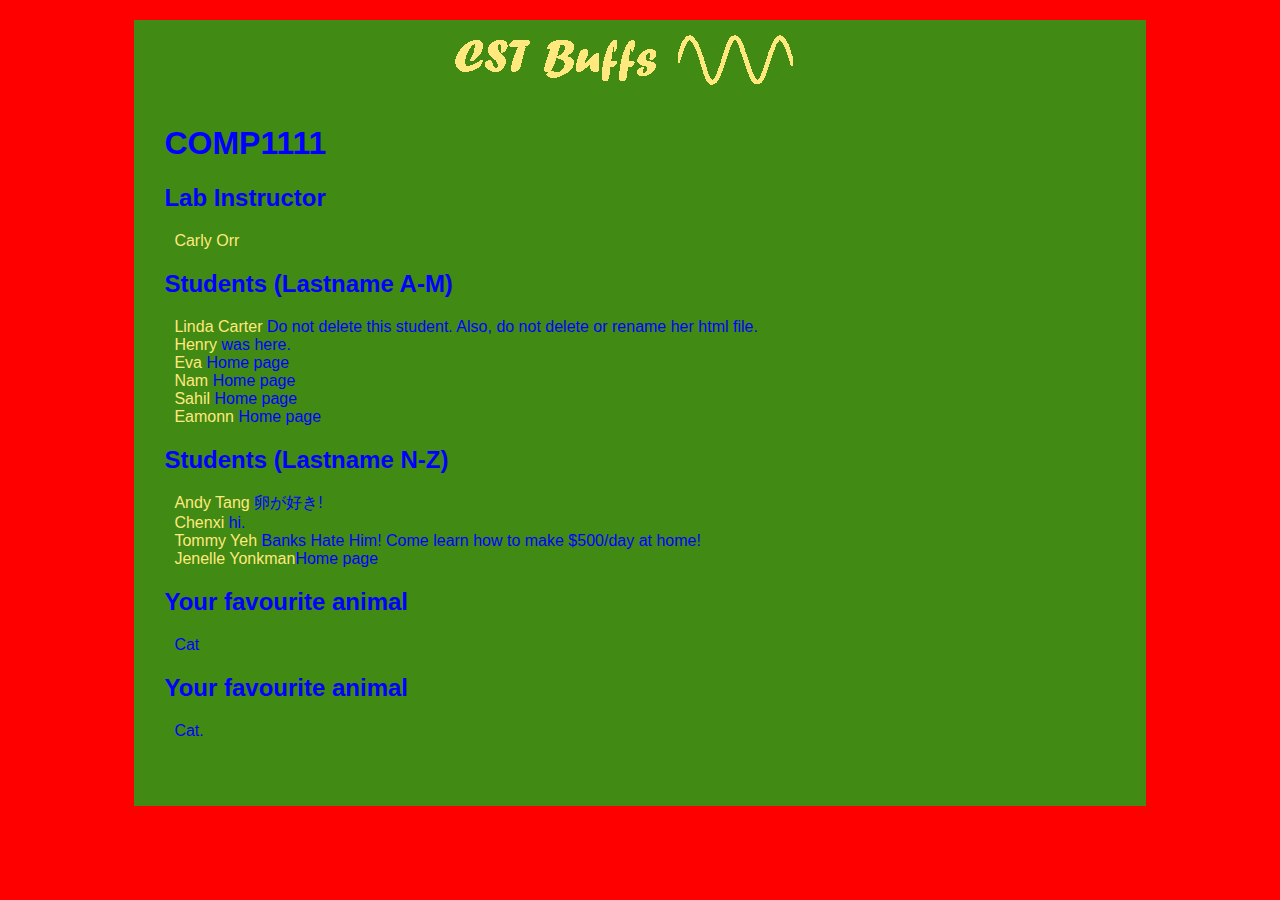
<file: Index.html>
<!DOCTYPE html>

<html lang="en">

<head>
    <meta charset="utf-8" />
    <title>COMP1111</title>
    <link rel="stylesheet" href="Style/Style.css" />
</head>

<body>
    <div id="container">
        <div id="logo">
            <img src="Images/CstBuffs.png" alt="CST Buffs" />
        </div>
        <h1>COMP1111</h1>

        <h2>Lab Instructor</h2>
        <ul>
            <li> <a href="CarlyOrr.html">Carly Orr</a>
            </li>
        </ul>

        <h2>Students (Lastname A-M)</h2>
        <ul>
            <li><a href="LindaCarter.html">Linda Carter</a> Do not delete this student. Also, do not delete or rename her html file.</li>
            <li><a href="HenryHo.html">Henry</a> was here.</li>
            <li><a href="EvaAu.html">Eva</a> Home page</li>
            <li><a href="NamDang.html">Nam</a> Home page</li>
			<li><a href="SahilDesai.html">Sahil</a> Home page</li>
            <li><a href="EamonnAlphin.html">Eamonn</a> Home page</li>
        </ul>

        <h2>Students (Lastname N-Z)</h2>
        <ul>
            <li><a href="AndyTang.html">Andy Tang</a> 卵が好き!</li>
            <li><a href="ChenxiShao.html">Chenxi</a> hi.</li>
            <li><a href="TommyYeh.html">Tommy Yeh</a> Banks Hate Him! Come learn how to make $500/day at home!</li>
            <li><a href="JenelleYonkman.html">Jenelle Yonkman</a>Home page</li>
        </ul>
        <h2>Your favourite animal</h2>
        <ul>
            <li>Cat</li>
        </ul>

        <h2>Your favourite animal</h2>
        <ul>
            <li>Cat.</li>
        </ul>
    </div>
</body>

</html>
</file>
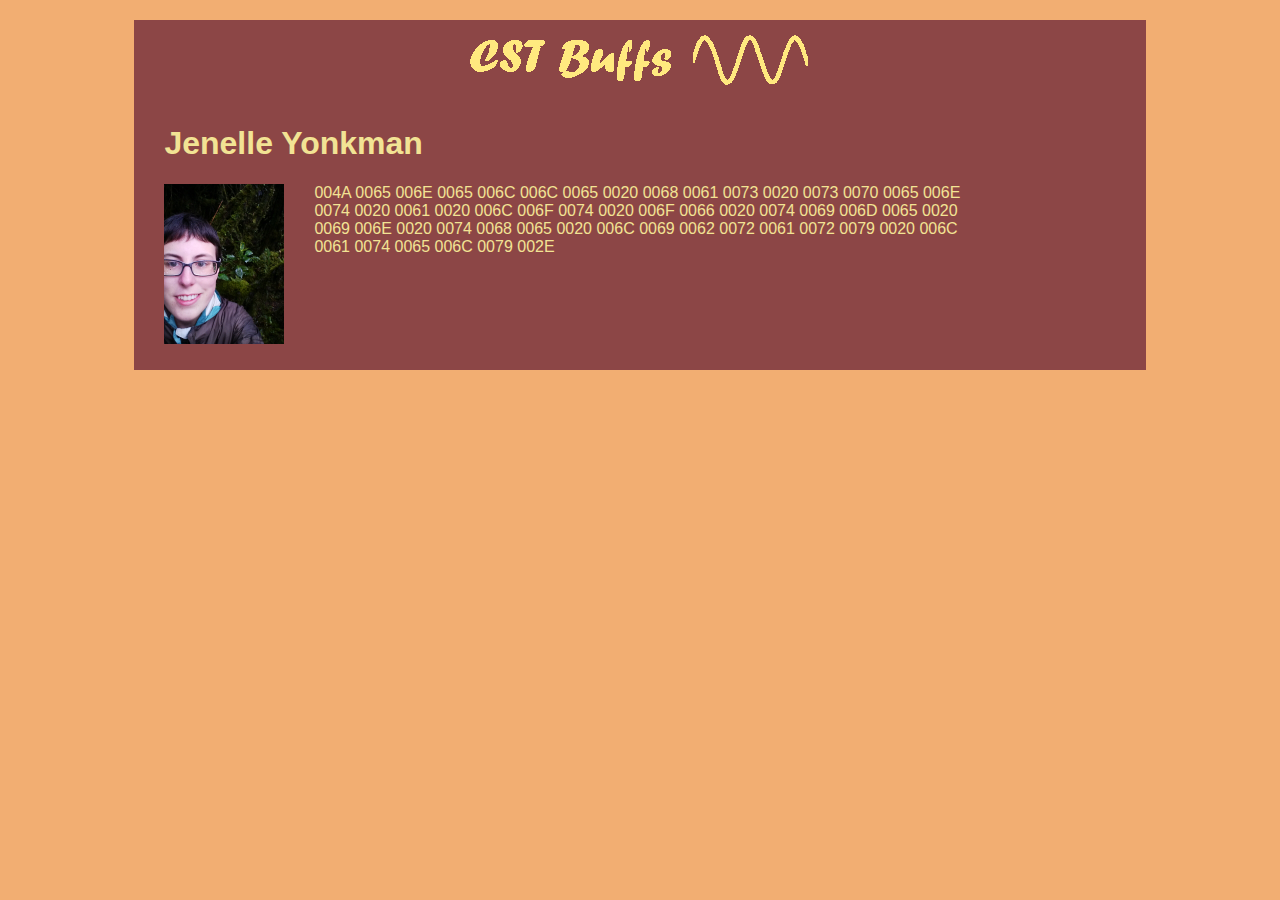
<file: JenelleYonkman.html>
<!DOCTYPE html>

<html lang="en">
    <head>
        <meta charset="utf-8" />
        <link rel="stylesheet" href="Style/Style_jenelleyonkman.css" />
        <title>Jenelle Yonkman</title>
    </head>
    <body>
    <div  id="container">
        <div id="logo">
            <a href="/"><img src="Images/CstBuffs.png" alt="CST Buffs" /></a>
        </div>
        <h1>Jenelle Yonkman</h1>
        <img class="person" src="Images/JenelleYonkman.jpg" alt="Jenelle Yonkman" />
        <div id="bio">
            <p>004A 0065 006E 0065 006C 006C 0065 0020 0068 0061 0073 0020 0073 0070 0065 006E 0074 0020 0061 0020 006C 006F 0074 0020 006F 0066 0020 0074 0069 006D 0065 0020 0069 006E 0020 0074 0068 0065 0020 006C 0069 0062 0072 0061 0072 0079 0020 006C 0061 0074 0065 006C 0079 002E</p>
        </div>
    </div>
    </body>
</html>
</file>
<file: Style/Style.css>
body {
	font-family: Segoe UI, arial, sans-serif;
	background-color: RED;
	color: BLUE;
}

img.person {
    width: 120px;
    float:  left;
    padding-left:  30px;
    padding-right:  30px;
}

div#bio {
    width:  80%;
    padding-left:  30px;
}

div#logo {
    padding: 15px;
    margin: 20px auto 0px auto;
    text-align: center;
}

div#container {
	background-color: #418a13;
	min-width:850px;
	margin-left: auto;
	margin-right: auto;
	min-height: 300px;
	margin: 0 auto -4em;
	clear: both;
	margin-left: auto;
	margin-right: auto;
	width: 80%; 
    padding-bottom: 50px;
}

h1, h2, div>a {
    padding-left:  30px;
}

ul>li {
    list-style-type: none;
}

a {
    text-decoration: none;
    color:  #FFE97F;
    outline:  none;
}

img {border:  0;}

a img {outline:  none;}
</file>
<file: Style/Style_jenelleyonkman.css>
body {
	font-family: "Andale Mono", arial, sans-serif;
	background-color: #F2AE72;
	color: #F2E394;
}

img.person {
    width: 120px;
    float:  left;
    padding-left:  30px;
    padding-right:  30px;
}

div#bio {
    width:  80%;
    padding-left:  30px;
}

div#logo {
    padding: 15px;
    margin: 20px auto 0px auto;
    text-align: center;
}

div#container {
	background-color: #8C4646;
	min-width:850px;
	margin-left: auto;
	margin-right: auto;
	min-height: 300px;
	margin: 0 auto -4em;
	clear: both;
	margin-left: auto;
	margin-right: auto;
	width: 80%; 
    padding-bottom: 50px;
}

h1, h2, div>a {
    padding-left:  30px;
}

ul>li {
    list-style-type: none;
}

a {
    text-decoration: none;
    color:  #FFE97F;
    outline:  none;
}

img {border:  0;}

a img {outline:  none;}
</file>
